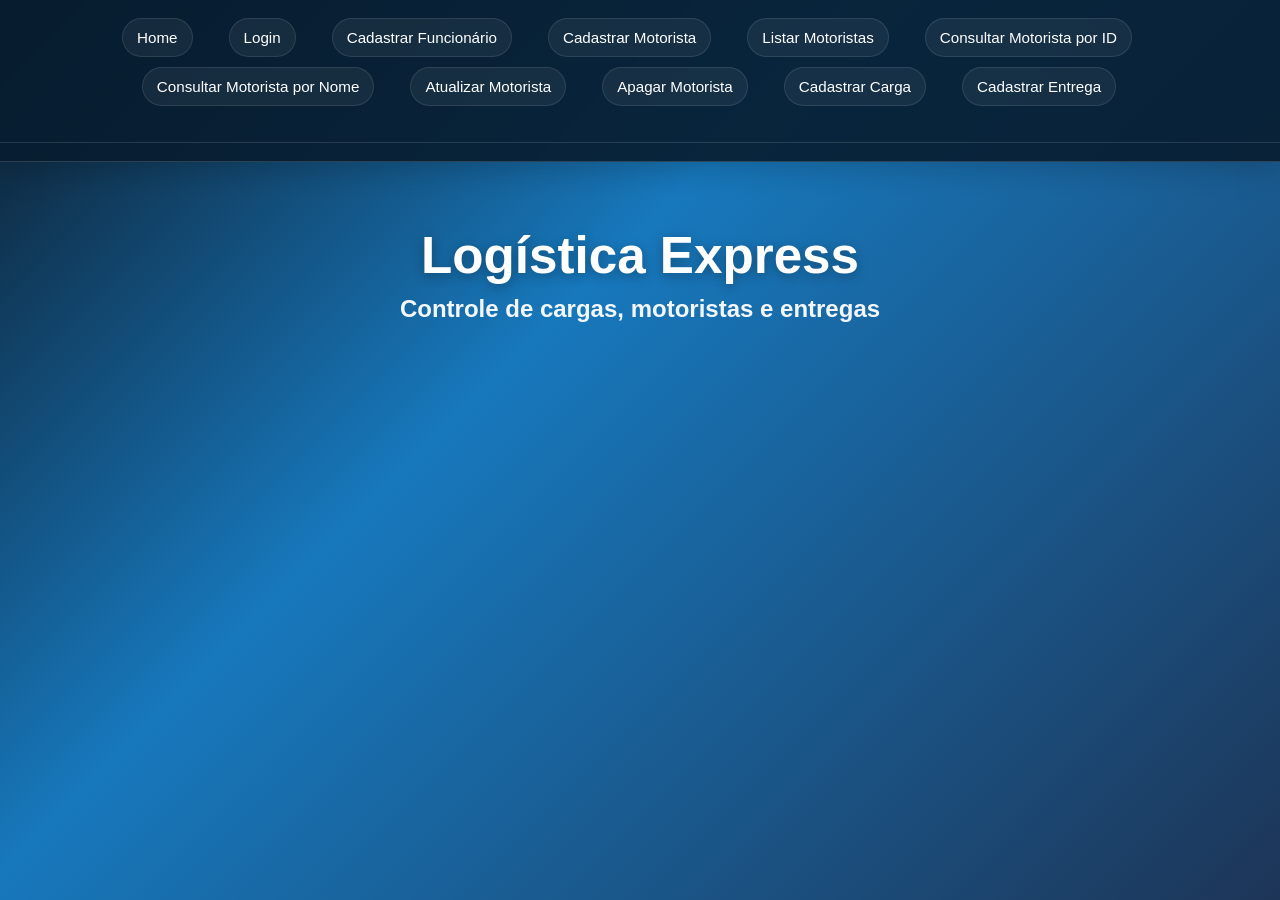
<file: frontend/index.html>
﻿<!DOCTYPE html>
<html lang="pt-BR">
<head>
    <meta charset="UTF-8">
    <meta name="viewport" content="width=device-width, initial-scale=1.0">
    <link rel="stylesheet" href="./css/style.css">
    <script src="./js/index.js" defer></script>
    <title>Logística Express</title>
</head>
<body>
    <header>
        <nav>
            <a href="./index.html">Home</a>&emsp;
            <a href="./html/login.html">Login</a>&emsp;
            <a href="./html/funcionario_cadastrar.html">Cadastrar Funcionário</a>&emsp;
            <a href="./html/motorista_cadastrar.html">Cadastrar Motorista</a>&emsp;
            <a href="./html/motorista_listar.html">Listar Motoristas</a>&emsp;
            <a href="./html/motorista_consultar_id.html">Consultar Motorista por ID</a>&emsp;
            <a href="./html/motorista_consultar_nome.html">Consultar Motorista por Nome</a>&emsp;
            <a href="./html/motorista_atualizar.html">Atualizar Motorista</a>&emsp;
            <a href="./html/motorista_apagar.html">Apagar Motorista</a>&emsp;
            <a href="./html/carga_cadastrar.html">Cadastrar Carga</a>&emsp;
            <a href="./html/entrega_cadastrar.html">Cadastrar Entrega</a>
            <span id="verificar_log" class="menu_direita"></span>
        </nav>
        <br><hr><br>
    </header>
    <main>
        <h1>Logística Express</h1>
        <h2>Controle de cargas, motoristas e entregas</h2>
    </main>
</body>
</html>
</file>
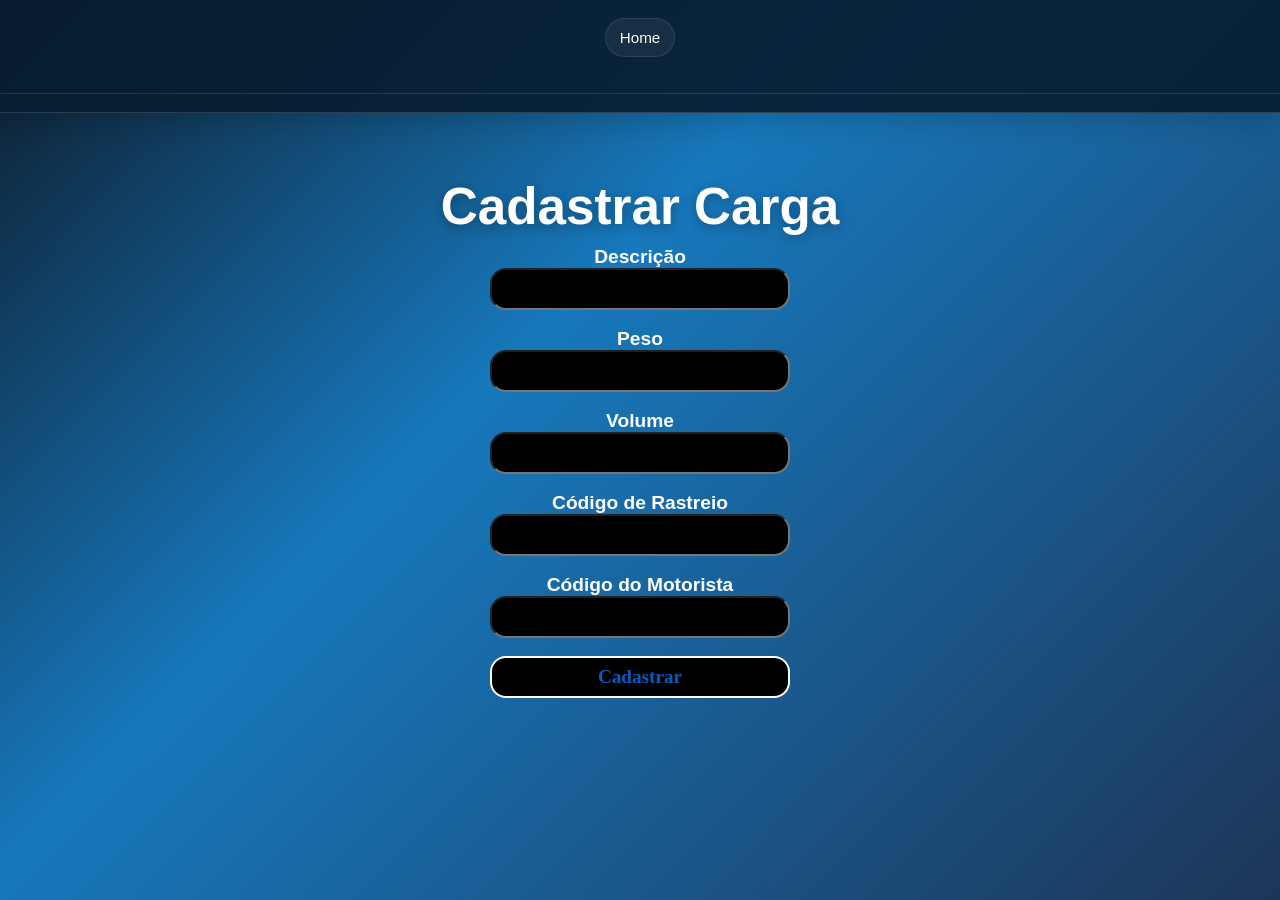
<file: frontend/html/carga_cadastrar.html>
﻿<!DOCTYPE html>
<html lang="pt-BR">
<head>
    <meta charset="UTF-8">
    <meta name="viewport" content="width=device-width, initial-scale=1.0">
    <link rel="stylesheet" href="../css/style.css">
    <link rel="stylesheet" href="../css/style_cad.css">
    <script src="../js/carga_cadastrar.js" defer></script>
    <title>Cadastro de Carga</title>
</head>
<body>
    <header>
        <nav><a href="../index.html">Home</a></nav>
        <br><hr><br>
    </header>
    <main>
        <h1>Cadastrar Carga</h1>
        <form>
            <label for="descricao">Descrição</label><br>
            <input type="text" id="descricao" required><br><br>

            <label for="peso">Peso</label><br>
            <input type="number" step="0.01" id="peso" required><br><br>

            <label for="volume">Volume</label><br>
            <input type="number" step="0.01" id="volume" required><br><br>

            <label for="codigoRastreio">Código de Rastreio</label><br>
            <input type="text" id="codigoRastreio" required><br><br>

            <label for="codMotorista">Código do Motorista</label><br>
            <input type="number" id="codMotorista" required><br><br>

            <button id="btn_cadastrar">Cadastrar</button>
        </form>
        <div id="resposta" class="resposta"></div>
    </main>
</body>
</html>
</file>
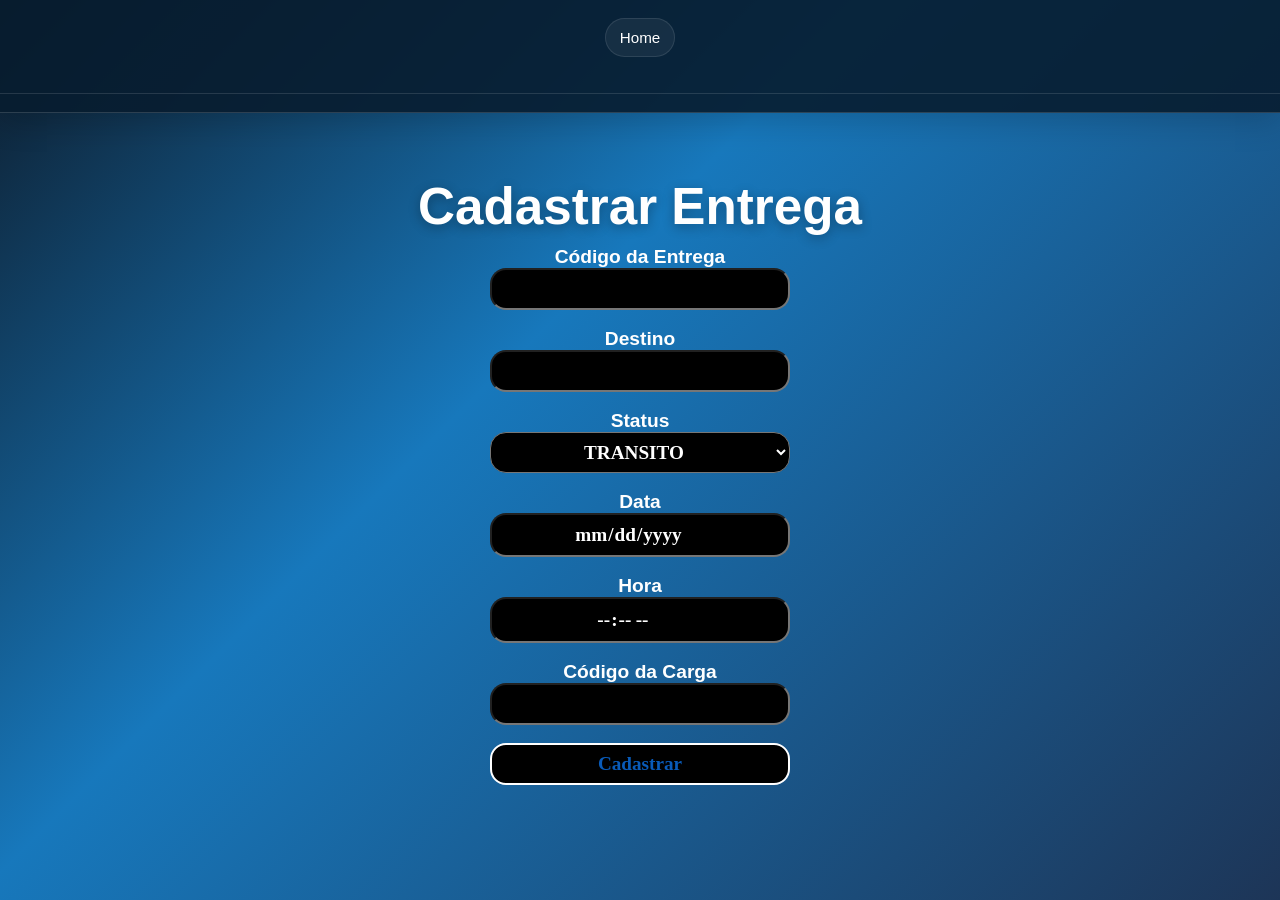
<file: frontend/html/entrega_cadastrar.html>
﻿<!DOCTYPE html>
<html lang="pt-BR">
<head>
    <meta charset="UTF-8">
    <meta name="viewport" content="width=device-width, initial-scale=1.0">
    <link rel="stylesheet" href="../css/style.css">
    <link rel="stylesheet" href="../css/style_cad.css">
    <script src="../js/entrega_cadastrar.js" defer></script>
    <title>Cadastro de Entrega</title>
</head>
<body>
    <header>
        <nav><a href="../index.html">Home</a></nav>
        <br><hr><br>
    </header>
    <main>
        <h1>Cadastrar Entrega</h1>
        <form>
            <label for="codEntrega">Código da Entrega</label><br>
            <input type="number" id="codEntrega" required><br><br>

            <label for="destino">Destino</label><br>
            <input type="text" id="destino" required><br><br>

            <label for="status">Status</label><br>
            <select id="status" required>
                <option value="TRANSITO">TRANSITO</option>
                <option value="ENTREGUE">ENTREGUE</option>
            </select><br><br>

            <label for="data">Data</label><br>
            <input type="date" id="data" required><br><br>

            <label for="hora">Hora</label><br>
            <input type="time" id="hora" required><br><br>

            <label for="codCarga">Código da Carga</label><br>
            <input type="number" id="codCarga" required><br><br>

            <button id="btn_cadastrar">Cadastrar</button>
        </form>
        <div id="resposta" class="resposta"></div>
    </main>
</body>
</html>
</file>
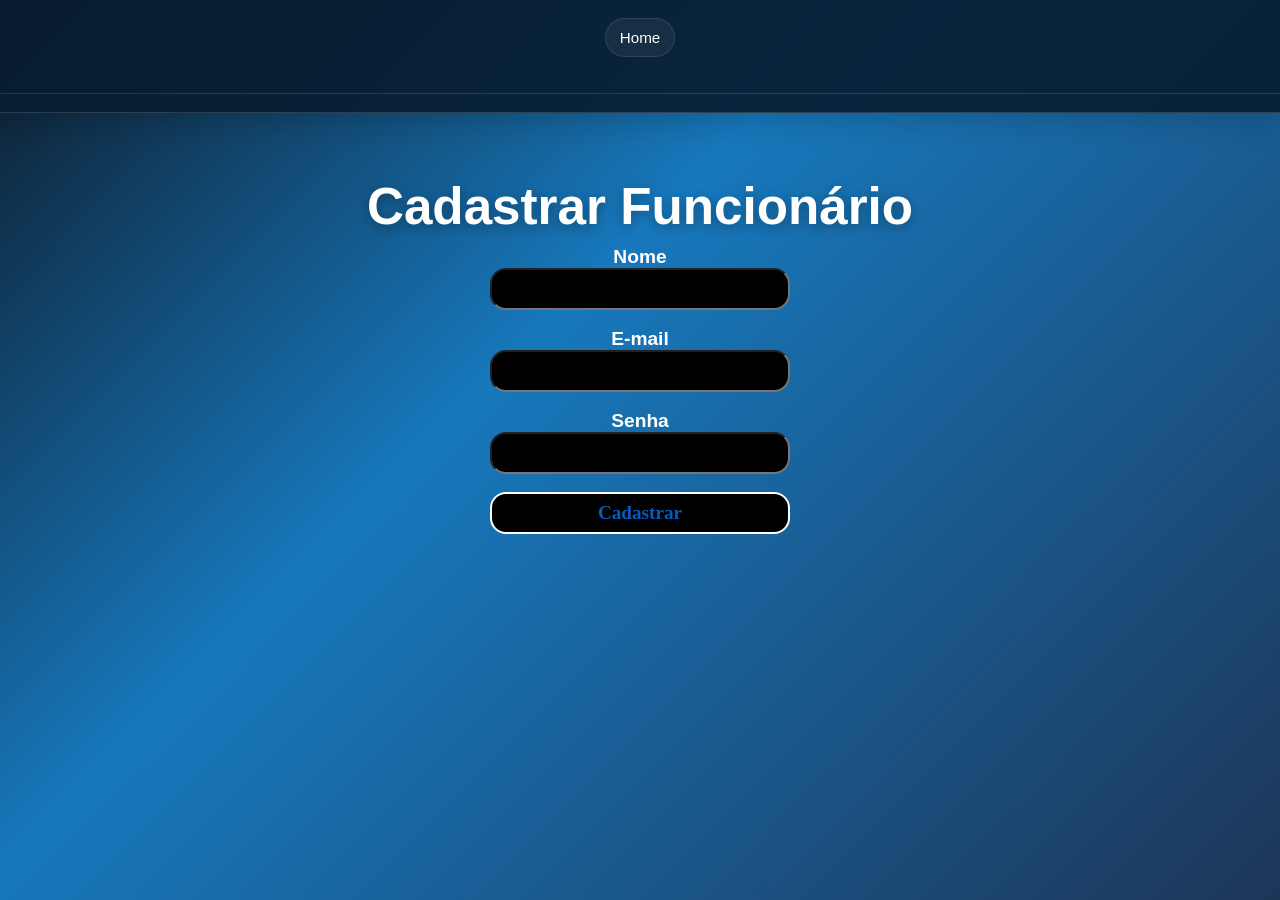
<file: frontend/html/funcionario_cadastrar.html>
﻿<!DOCTYPE html>
<html lang="pt-BR">
<head>
    <meta charset="UTF-8">
    <meta name="viewport" content="width=device-width, initial-scale=1.0">
    <link rel="stylesheet" href="../css/style.css">
    <link rel="stylesheet" href="../css/style_cad.css">
    <script src="../js/funcionario_cadastrar.js" defer></script>
    <title>Cadastro de Funcionário</title>
</head>
<body>
    <header>
        <nav><a href="../index.html">Home</a></nav>
        <br><hr><br>
    </header>
    <main>
        <h1>Cadastrar Funcionário</h1>
        <form>
            <label for="nome">Nome</label><br>
            <input type="text" id="nome" required><br><br>

            <label for="email">E-mail</label><br>
            <input type="email" id="email" required><br><br>

            <label for="senha">Senha</label><br>
            <input type="password" id="senha" required><br><br>

            <button id="btn_cadastrar">Cadastrar</button>
        </form>
        <div id="resposta" class="resposta"></div>
    </main>
</body>
</html>
</file>
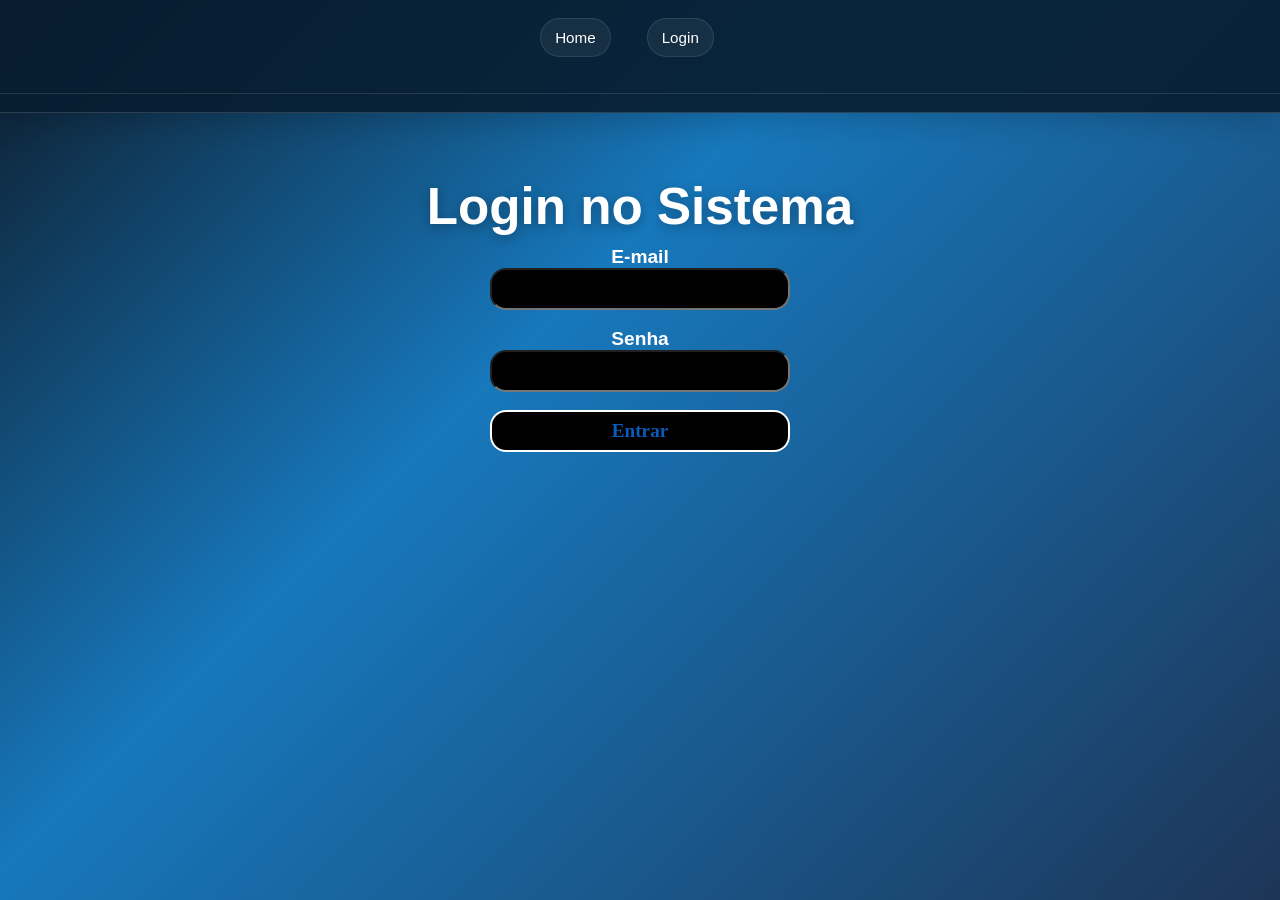
<file: frontend/html/login.html>
﻿<!DOCTYPE html>
<html lang="pt-BR">
<head>
    <meta charset="UTF-8">
    <meta name="viewport" content="width=device-width, initial-scale=1.0">
    <link rel="stylesheet" href="../css/style.css">
    <link rel="stylesheet" href="../css/style_cad.css">
    <script src="../js/login.js" defer></script>
    <title>Login - Logística Express</title>
</head>
<body>
    <header>
        <nav>
            <a href="../index.html">Home</a>&emsp;
            <a href="./login.html">Login</a>&emsp;
        </nav>
        <br><hr><br>
    </header>
    <main>
        <h1>Login no Sistema</h1>
        <form>
            <label for="email">E-mail</label><br>
            <input type="email" id="email" required><br><br>

            <label for="senha">Senha</label><br>
            <input type="password" id="senha" required><br><br>

            <button id="btn_login">Entrar</button>
        </form>
        <div id="resposta" class="resposta"></div>
    </main>
</body>
</html>
</file>
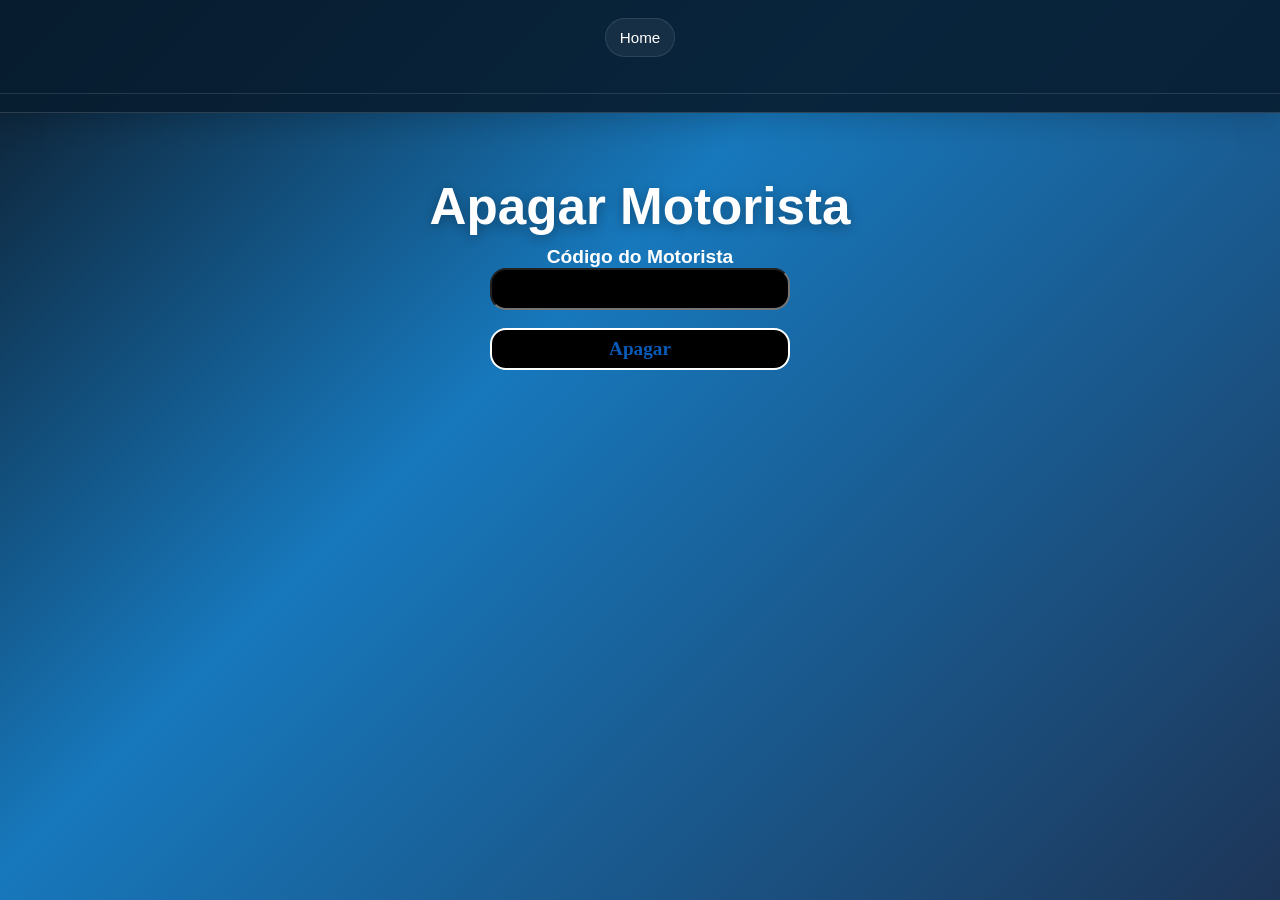
<file: frontend/html/motorista_apagar.html>
<!DOCTYPE html>
<html lang="pt-BR">
<head>
    <meta charset="UTF-8">
    <meta name="viewport" content="width=device-width, initial-scale=1.0">
    <link rel="stylesheet" href="../css/style.css">
    <link rel="stylesheet" href="../css/style_cad.css">
    <script src="../js/motorista_apagar.js" defer></script>
    <title>Apagar Motorista</title>
</head>
<body>
    <header>
        <nav><a href="../index.html">Home</a></nav>
        <br><hr><br>
    </header>
    <main>
        <h1>Apagar Motorista</h1>
        <form>
            <label for="codMotorista">Código do Motorista</label><br>
            <input type="number" id="codMotorista" required><br><br>

            <button id="btn_apagar">Apagar</button>
        </form>
        <div id="resposta" class="resposta"></div>
    </main>
</body>
</html>
</file>
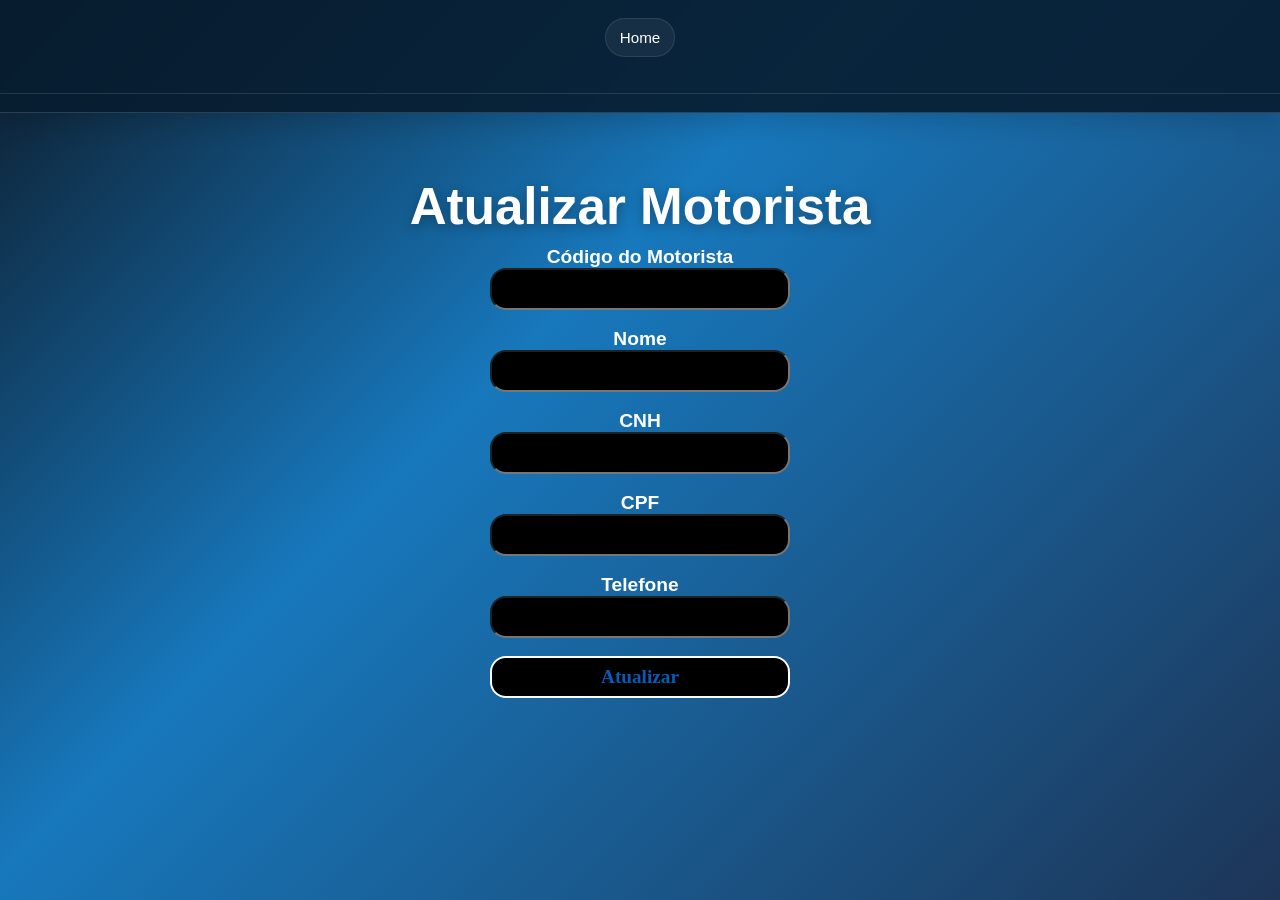
<file: frontend/html/motorista_atualizar.html>
<!DOCTYPE html>
<html lang="pt-BR">
<head>
    <meta charset="UTF-8">
    <meta name="viewport" content="width=device-width, initial-scale=1.0">
    <link rel="stylesheet" href="../css/style.css">
    <link rel="stylesheet" href="../css/style_cad.css">
    <script src="../js/motorista_atualizar.js" defer></script>
    <title>Atualizar Motorista</title>
</head>
<body>
    <header>
        <nav><a href="../index.html">Home</a></nav>
        <br><hr><br>
    </header>
    <main>
        <h1>Atualizar Motorista</h1>
        <form>
            <label for="codMotorista">Código do Motorista</label><br>
            <input type="number" id="codMotorista" required><br><br>

            <label for="nome">Nome</label><br>
            <input type="text" id="nome"><br><br>

            <label for="cnh">CNH</label><br>
            <input type="text" id="cnh"><br><br>

            <label for="cpf">CPF</label><br>
            <input type="text" id="cpf" maxlength="11"><br><br>

            <label for="telefone">Telefone</label><br>
            <input type="text" id="telefone"><br><br>

            <button id="btn_atualizar">Atualizar</button>
        </form>
        <div id="resposta" class="resposta"></div>
    </main>
</body>
</html>
</file>
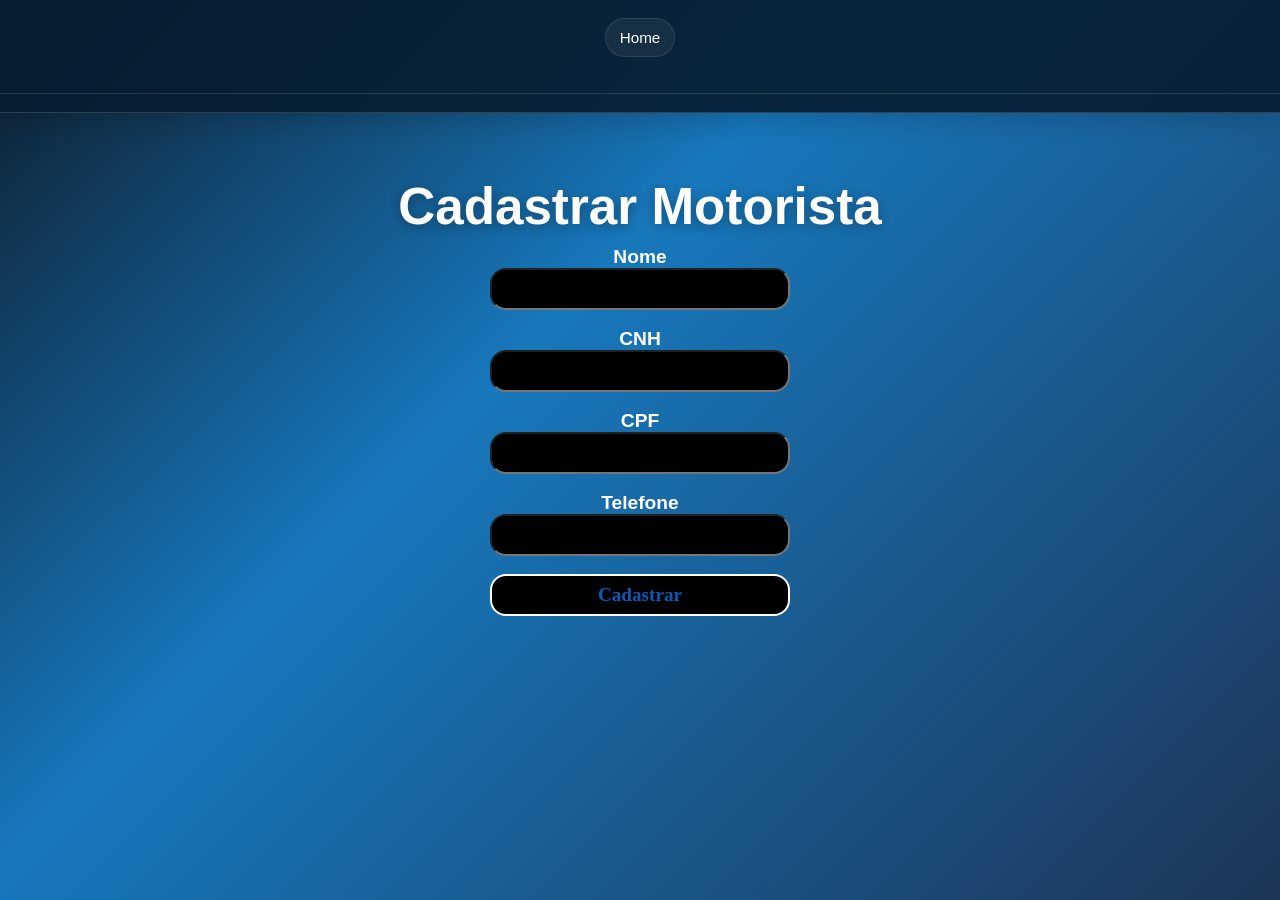
<file: frontend/html/motorista_cadastrar.html>
﻿<!DOCTYPE html>
<html lang="pt-BR">
<head>
    <meta charset="UTF-8">
    <meta name="viewport" content="width=device-width, initial-scale=1.0">
    <link rel="stylesheet" href="../css/style.css">
    <link rel="stylesheet" href="../css/style_cad.css">
    <script src="../js/motorista_cadastrar.js" defer></script>
    <title>Cadastro de Motorista</title>
</head>
<body>
    <header>
        <nav><a href="../index.html">Home</a></nav>
        <br><hr><br>
    </header>
    <main>
        <h1>Cadastrar Motorista</h1>
        <form>
            <label for="nome">Nome</label><br>
            <input type="text" id="nome" required><br><br>

            <label for="cnh">CNH</label><br>
            <input type="text" id="cnh" required><br><br>

            <label for="cpf">CPF</label><br>
            <input type="text" id="cpf" maxlength="11" required><br><br>

            <label for="telefone">Telefone</label><br>
            <input type="text" id="telefone" required><br><br>

            <button id="btn_cadastrar">Cadastrar</button>
        </form>
        <div id="resposta" class="resposta"></div>
    </main>
</body>
</html>
</file>
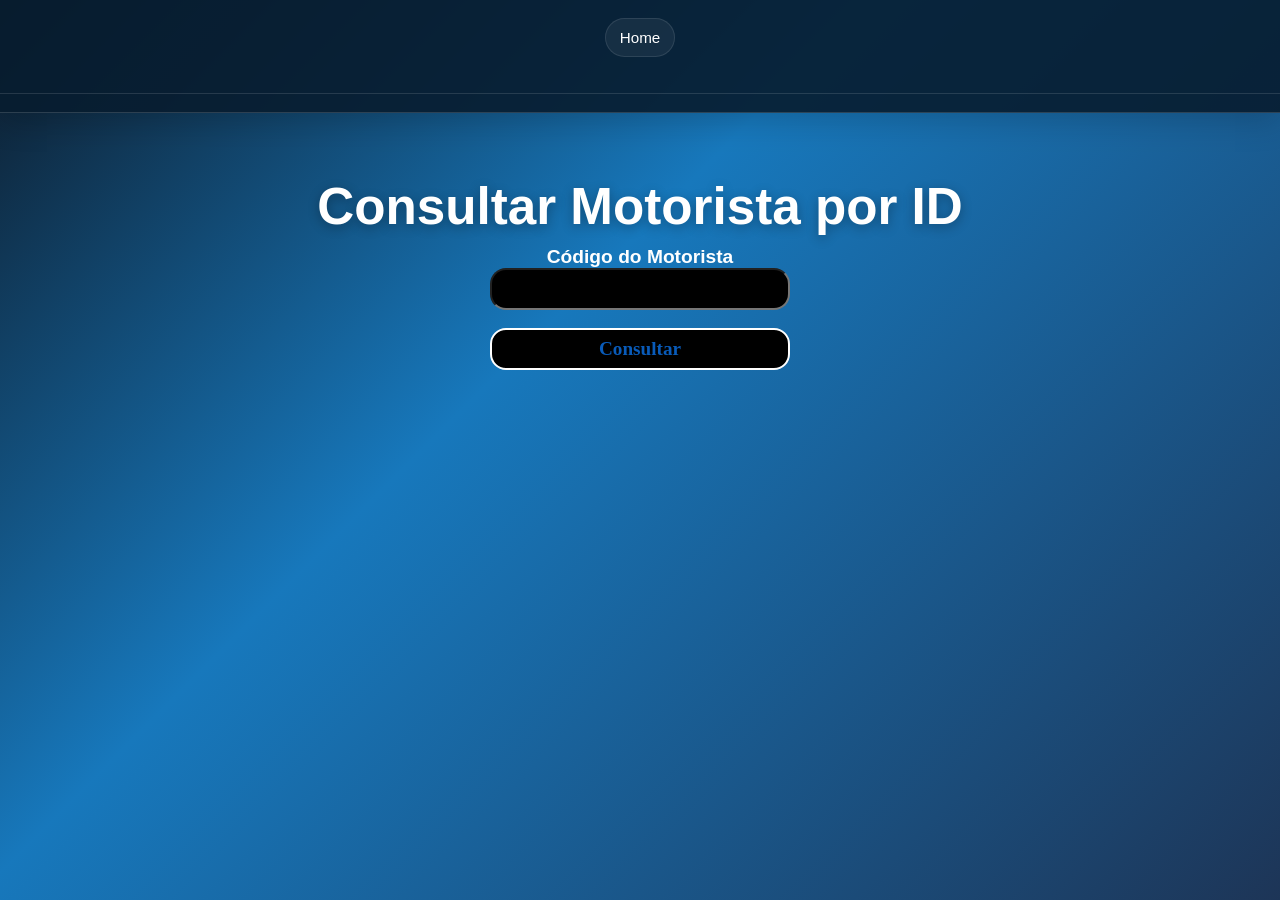
<file: frontend/html/motorista_consultar_id.html>
<!DOCTYPE html>
<html lang="pt-BR">
<head>
    <meta charset="UTF-8">
    <meta name="viewport" content="width=device-width, initial-scale=1.0">
    <link rel="stylesheet" href="../css/style.css">
    <link rel="stylesheet" href="../css/style_cad.css">
    <script src="../js/motorista_consultar_id.js" defer></script>
    <title>Consultar Motorista por ID</title>
</head>
<body>
    <header>
        <nav><a href="../index.html">Home</a></nav>
        <br><hr><br>
    </header>
    <main>
        <h1>Consultar Motorista por ID</h1>
        <form>
            <label for="codMotorista">Código do Motorista</label><br>
            <input type="number" id="codMotorista" required><br><br>

            <button id="btn_consultar">Consultar</button>
        </form>
        <div id="resposta" class="resposta"></div>
    </main>
</body>
</html>
</file>
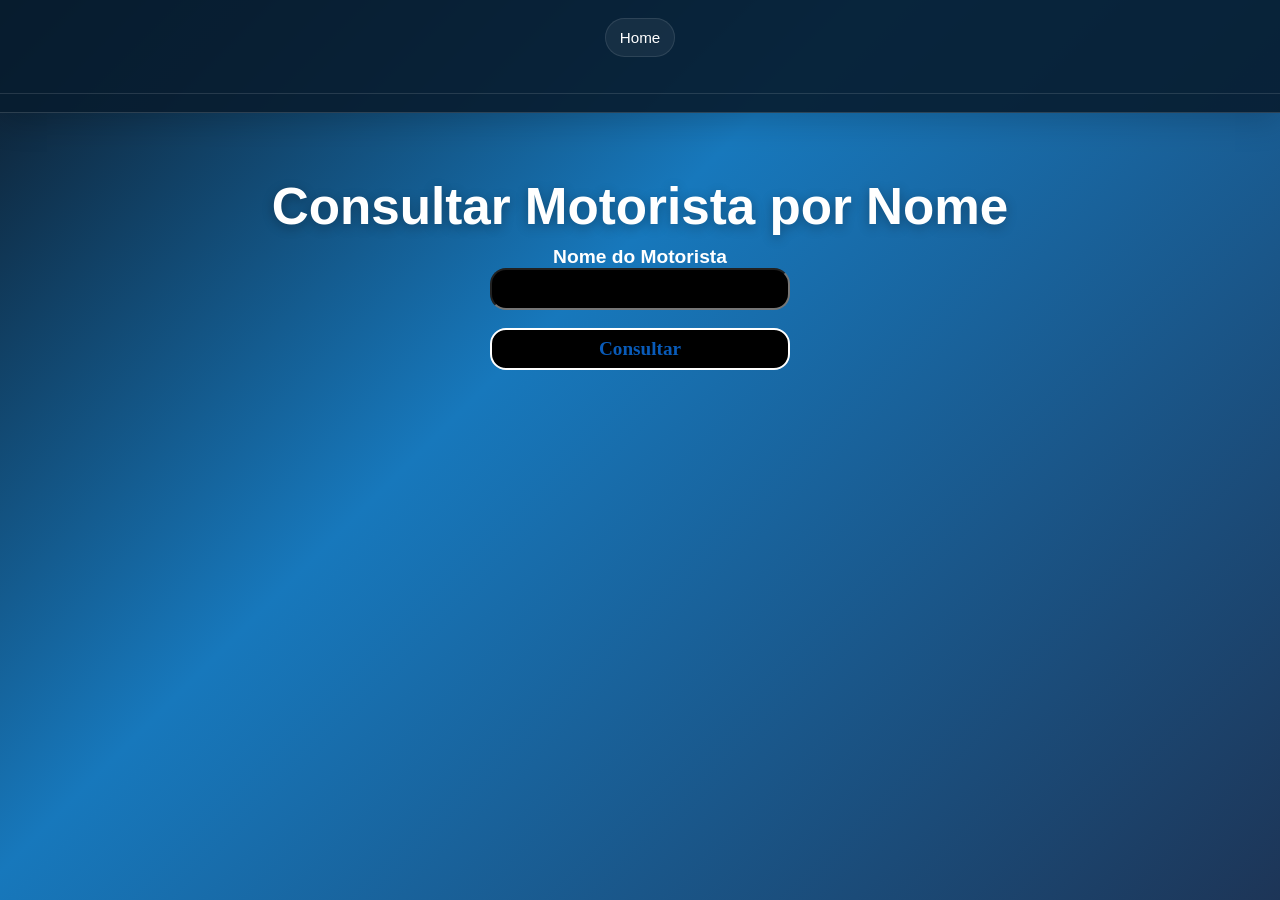
<file: frontend/html/motorista_consultar_nome.html>
<!DOCTYPE html>
<html lang="pt-BR">
<head>
    <meta charset="UTF-8">
    <meta name="viewport" content="width=device-width, initial-scale=1.0">
    <link rel="stylesheet" href="../css/style.css">
    <link rel="stylesheet" href="../css/style_cad.css">
    <script src="../js/motorista_consultar_nome.js" defer></script>
    <title>Consultar Motorista por Nome</title>
</head>
<body>
    <header>
        <nav><a href="../index.html">Home</a></nav>
        <br><hr><br>
    </header>
    <main>
        <h1>Consultar Motorista por Nome</h1>
        <form>
            <label for="nome">Nome do Motorista</label><br>
            <input type="text" id="nome" required><br><br>

            <button id="btn_consultar">Consultar</button>
        </form>
        <div id="resposta" class="resposta"></div>
    </main>
</body>
</html>
</file>
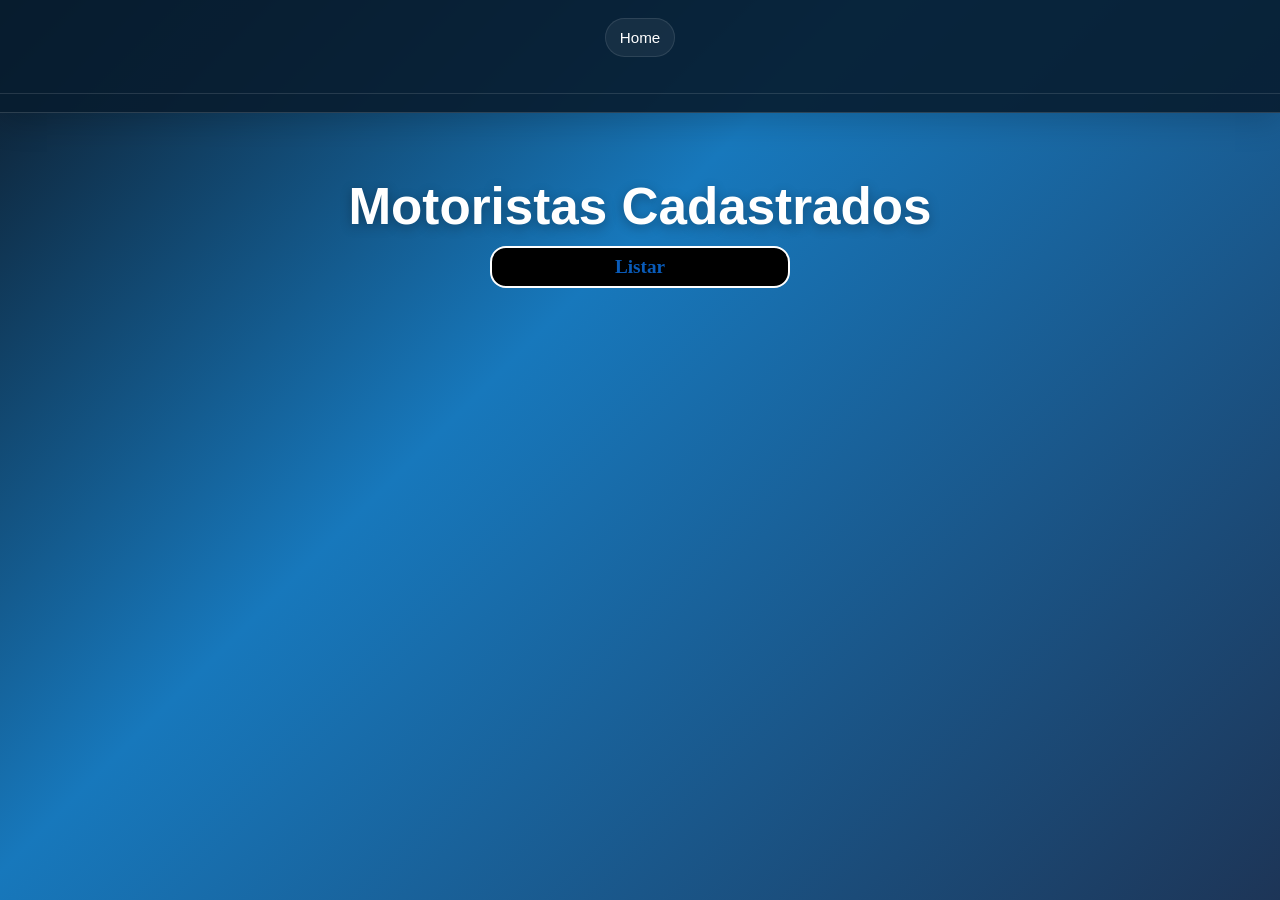
<file: frontend/html/motorista_listar.html>
﻿<!DOCTYPE html>
<html lang="pt-BR">
<head>
    <meta charset="UTF-8">
    <meta name="viewport" content="width=device-width, initial-scale=1.0">
    <link rel="stylesheet" href="../css/style.css">
    <link rel="stylesheet" href="../css/style_cad.css">
    <script src="../js/motorista_listar.js" defer></script>
    <title>Listar Motoristas</title>
</head>
<body>
    <header>
        <nav><a href="../index.html">Home</a></nav>
        <br><hr><br>
    </header>
    <main>
        <h1>Motoristas Cadastrados</h1>
        <button id="btn_listar">Listar</button>
        <div id="resposta" class="resposta"></div>
        <div id="lista_motoristas" class="lista_motoristas"></div>
    </main>
</body>
</html>
</file>
<file: frontend/css/style.css>
﻿* {
    margin: 0;
    padding: 0;
    box-sizing: border-box;
}

body {
    background: linear-gradient(135deg, #0d1b2a, #1778bc 40%, #1d3557);
    margin-top: 0;
    min-height: 100vh;
    font-family: 'Segoe UI', sans-serif;
    color: white;
}

header {
    background: rgba(7, 28, 47, 0.9);
    border-bottom: 1px solid rgba(255, 255, 255, 0.15);
    box-shadow: 0 8px 30px rgba(0, 0, 0, 0.18);
    position: sticky;
    top: 0;
    z-index: 10;
}

nav {
    max-width: 1400px;
    margin: 0 auto;
    padding: 18px 20px;
    display: flex;
    flex-wrap: wrap;
    justify-content: center;
    align-items: center;
    gap: 10px;
}

nav a {
    text-decoration: none;
    font-size: 0.95rem;
    font-family: 'Segoe UI', sans-serif;
    color: white;
    background: rgba(255, 255, 255, 0.06);
    border: 1px solid rgba(255, 255, 255, 0.1);
    padding: 10px 14px;
    border-radius: 999px;
    transition: all 0.3s ease;
    white-space: nowrap;
}

nav a:hover {
    background-color: rgba(255, 255, 255, 0.15);
    transform: translateY(-1px);
    box-shadow: 0 6px 16px rgba(0, 0, 0, 0.2);
}

main, footer {
    text-align: center;
    color: white;
}

main {
    max-width: 1200px;
    margin: 40px auto;
    padding: 24px;
}

h1 {
    font-size: clamp(2.2rem, 4vw, 3.4rem);
    margin-bottom: 10px;
    text-shadow: 0 3px 12px rgba(0, 0, 0, 0.3);
}

h2 {
    font-size: 1.5rem;
    opacity: 0.95;
}

.titulo_menu {
    color: #dfeeff;
    font-family: 'Segoe UI';
    font-size: 1rem;
    font-weight: bold;
    background: rgba(255, 255, 255, 0.08);
    border: 1px solid rgba(255, 255, 255, 0.1);
    border-radius: 999px;
    padding: 10px 14px;
    margin-left: 10px;
}

.menu_direita {
    color: white;
    font-weight: bold;
    margin-left: 12px;
    display: flex;
    align-items: center;
    justify-content: center;
}

#btn_logout {
    background: rgba(239, 68, 68, 0.16);
    border: 1px solid rgba(255, 255, 255, 0.15);
}

hr {
    border: none;
    border-top: 1px solid rgba(255, 255, 255, 0.12);
}
</file>
<file: frontend/css/style_cad.css>
﻿input, button, select{
    background-color: black;
    border-radius: 16px;
    text-align: center;
    padding: 8px 4px;
    color: white;
    font-family: 'Segoe UI';
    font-weight: bold;
    width: 300px;
    font-size: 1.20rem;
    font-weight: bold;
}

label{
    font-size: 1.20rem;
    font-weight: bold;
}

button{
    cursor: pointer;
    background-color: black;
    color: #095bb9;
    border: 2px solid white;
    transition: 0.3s;
}

.resposta, .resposta_nome{
    font-size: 1.20rem;
    color: white;
    font-weight: bold;
}

table {
    margin: 20px auto;
    border-collapse: collapse;
    font-family: 'Segoe UI';
}

th{
    font-weight: bold;
    background-color: rgba(0, 0, 0, 0.3);
}

th, td, th {
    border: 2px solid white;
    padding: 10px;
    text-align: center;
    color: white;
}

.lista_motoristas {
    margin-top: 25px;
    display: flex;
    flex-direction: column;
    align-items: center;
    gap: 10px;
}

.item_motorista {
    background: rgba(0,0,0,0.2);
    border: 1px solid #fff;
    border-radius: 12px;
    width: 420px;
    padding: 12px;
    text-align: left;
    color: white;
}
</file>
